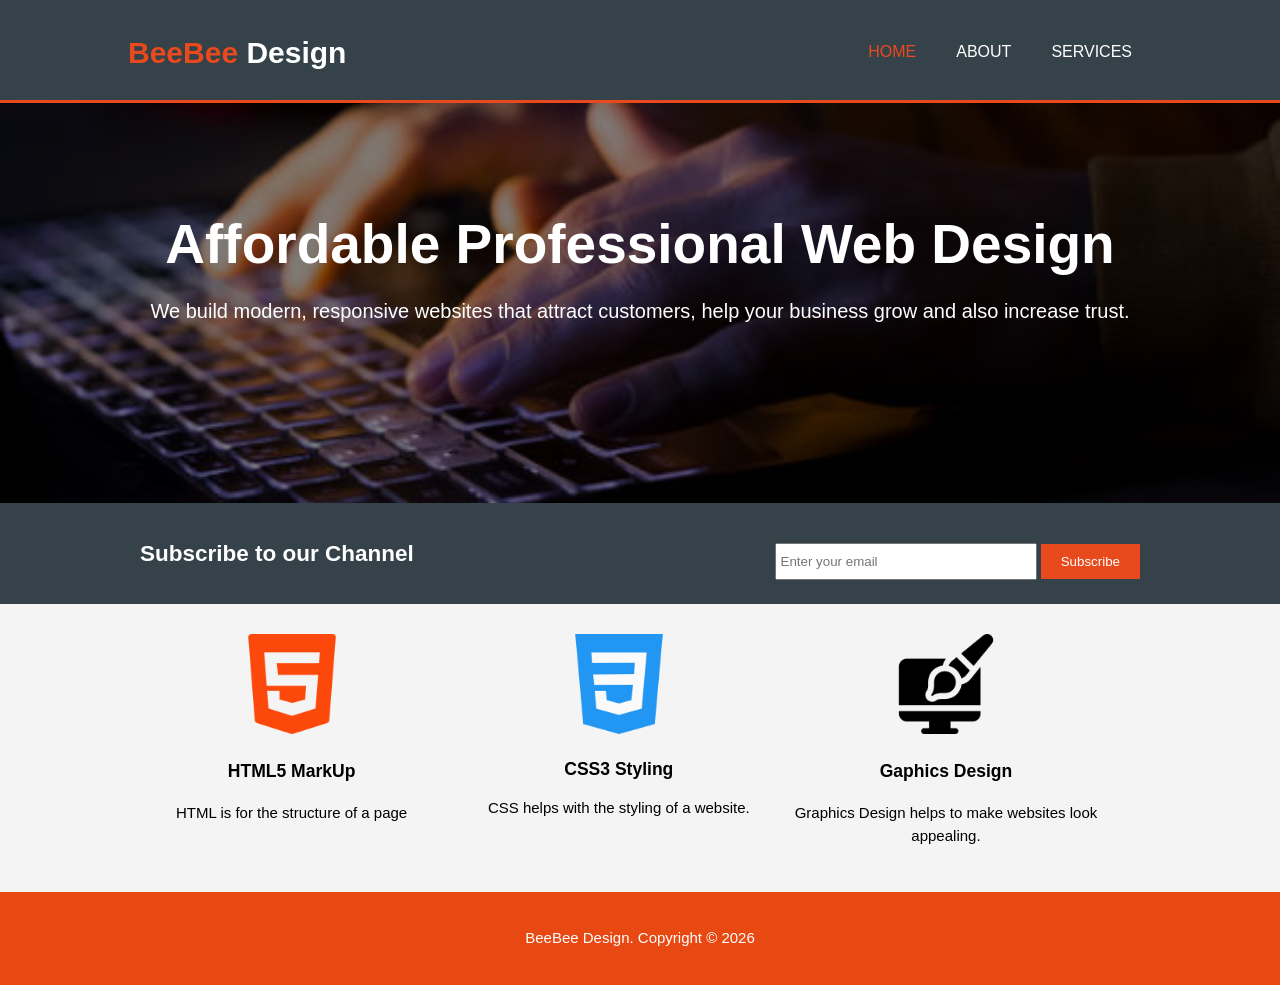
<file: index.html>
<!DOCTYPE html>
<html lang="en">
<head>
    <meta charset="UTF-8">
    <meta name="viewport" content="width=device-width, initial-scale=1.0">
    <title>BeeBee Design| Home</title>
    <link rel="stylesheet" href="style.css">
</head> 
<body>

    <header id="branding">
        <div class="container">
            <h1><span class="BB">BeeBee</span> Design</h1>
            <nav>
                <ul>
                    <li class="current"><a href="index.html">Home</a></li>
                    <li><a href="about.html">About</a></li>
                    <li><a href="services.html">Services</a></li>
                </ul>
            </nav>
        </div>
    </header>

    <section id="showcase">
        <div class="container">
            <h1>Affordable Professional Web Design</h1>
            <p>We build modern, responsive websites that attract customers, help your business grow and also increase trust.</p>
        </div>
    </section>

    <section id="newsletter">
        <div class="container">
            <h1>Subscribe to our Channel</h1>
            <form>
                <input type="email" placeholder="Enter your email">
                <button type="submit" class="button_1">Subscribe</button>
            </form>
        </div>
    </section>

    <section id="boxes">
        <div class="container">
            <div class="box" >
                <img src="./images/html-5.png" alt="html5 logo" class="logo_1">
                <h3 class="markup">HTML5 MarkUp</h3>
                <p>HTML is for the structure of a page</p>
            </div>

            <div class="box">
                <img src="./images/css-3.png" alt="css" class="logo_2">
                <h3 class="css">CSS3 Styling</h3>
                <p>CSS helps with the styling of a website.</p>
            </div>

            <div class="box">
                <img src="./images/graphic-design.png" alt="graphics design" class="logo_3">
                <h3>Gaphics Design</h3>
                <p>Graphics Design helps to make websites look appealing.</p>
            </div>
        </div>
    </section>

    <footer>
        <div>
            <p>BeeBee Design. Copyright &copy; 2026</p>
        </div>
    </footer>
    

</body>
</html>
</file>
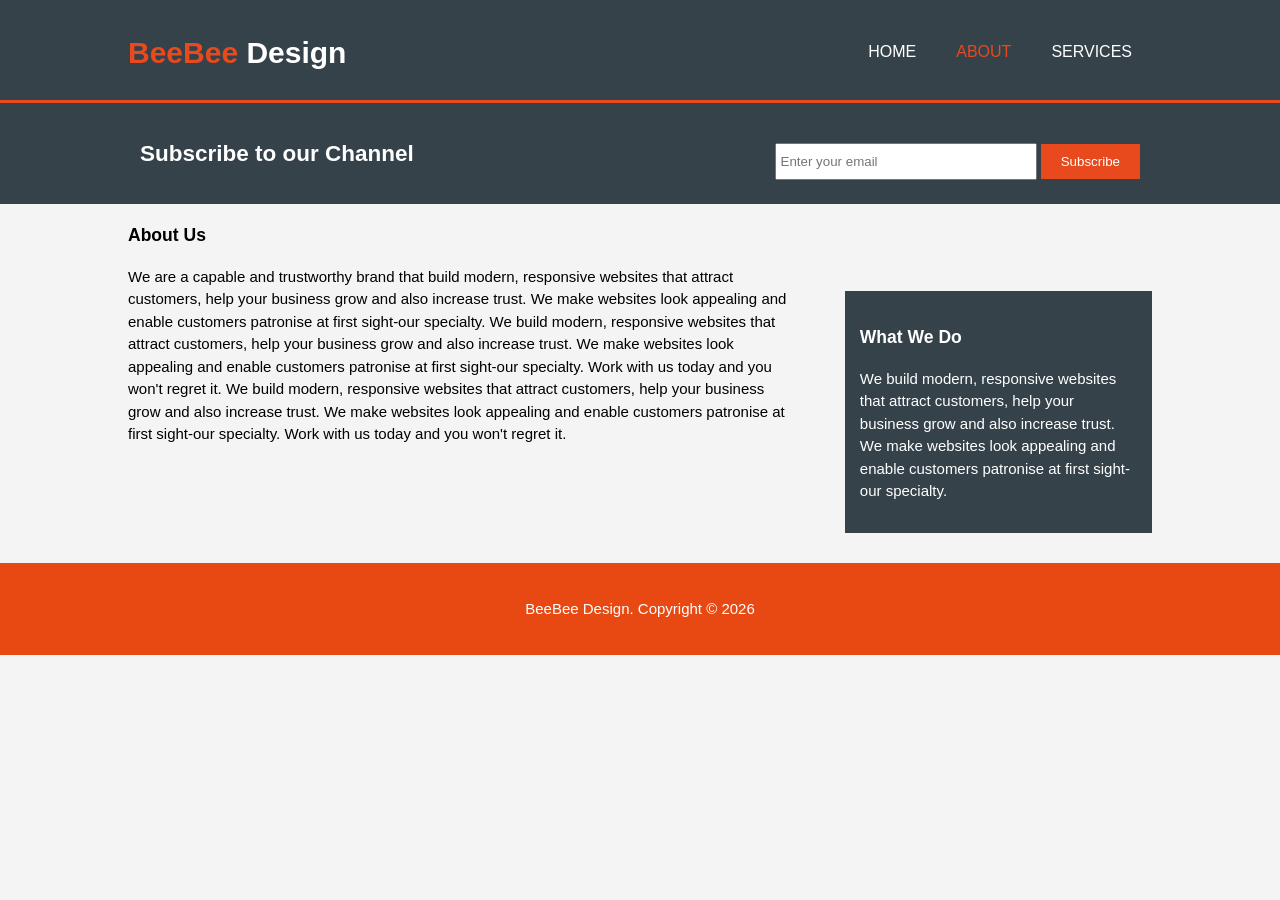
<file: about.html>
<!DOCTYPE html>
<html lang="en">
<head>
    <meta charset="UTF-8">
    <meta name="viewport" content="width=device-width, initial-scale=1.0">
    <title>BeeBee Design| About</title>
    <link rel="stylesheet" href="style.css">
</head>
<body>

    <header id="branding">
        <div class="container">
            <h1><span class="BB">BeeBee</span> Design</h1>
            <nav>
                <ul>
                    <li ><a href="index.html">Home</a></li>
                    <li class="current"><a href="about.html">About</a></li>
                    <li><a href="services.html">Services</a></li>
                </ul>
            </nav>
        </div>
    </header>


    <section id="newsletter">
        <div class="container">
            <h1>Subscribe to our Channel</h1>
            <form action="">
                <input type="email" placeholder="Enter your email">
                <button type="submit" class="button_1">Subscribe</button>
            </form>
        </div>
    </section>

    <section id="main">
        <div class="container">
            <article id="main_col"> <!--article element for articles-->
                <h1 class="page_title">About Us</h1>
                <p>We are a capable and trustworthy brand that build modern, responsive websites that attract customers, help your business grow and also increase trust. We make websites look appealing and enable customers patronise at first sight-our specialty. We build modern, responsive websites that attract customers, help your business grow and also increase trust. We make websites look appealing and enable customers patronise at first sight-our specialty. Work with us today and you won't regret it. We build modern, responsive websites that attract customers, help your business grow and also increase trust. We make websites look appealing and enable customers patronise at first sight-our specialty. Work with us today and you won't regret it.</p>
            </article>

            <aside id="sidebar"> <!--aside element for sidebars -->
                <div class="dark">
                    <h3>What We Do</h3>
                    <p>We build modern, responsive websites that attract customers, help your business grow and also increase trust. We make websites look appealing and enable customers patronise at first sight-our specialty.</p>
                </div>
            </aside>
            
        </div>
    </section>

    <footer>
        <div>
            <p>BeeBee Design. Copyright &copy; 2026</p>
        </div>
    </footer>
    

</body>
</html>
</file>
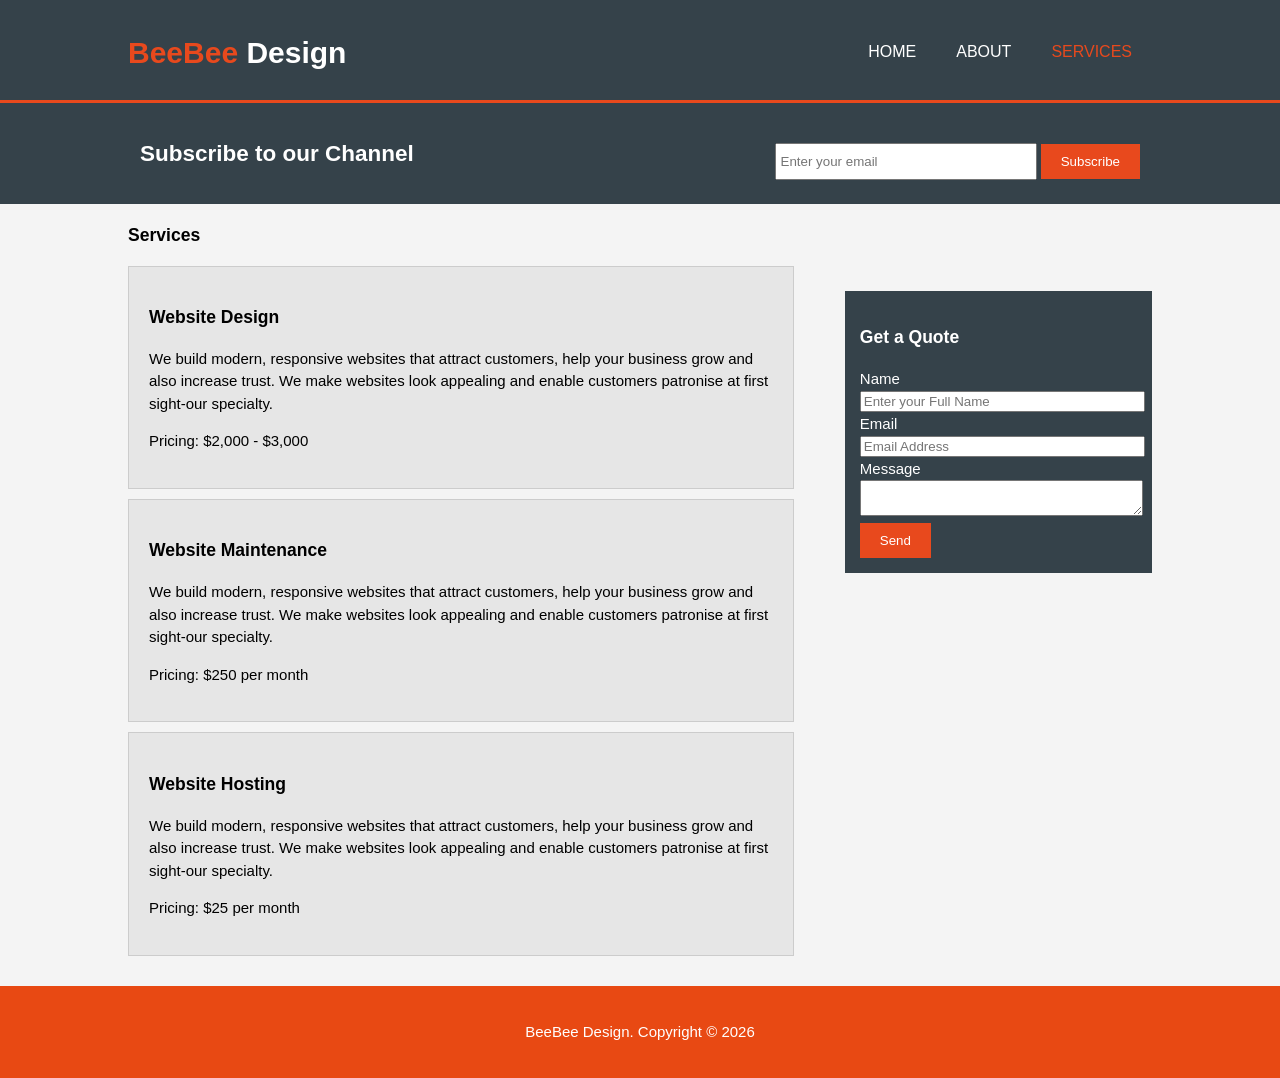
<file: services.html>
<!DOCTYPE html>
<html lang="en">
<head>
    <meta charset="UTF-8">
    <meta name="viewport" content="width=device-width, initial-scale=1.0">
    <title>BeeBee Design| About</title>
    <link rel="stylesheet" href="style.css">
</head>
<body>

    <header id="branding">
        <div class="container">
            <h1><span class="BB">BeeBee</span> Design</h1>
            <nav>
                <ul>
                    <li ><a href="index.html">Home</a></li>
                    <li ><a href="about.html">About</a></li>
                    <li class="current"><a href="services.html">Services</a></li>
                </ul>
            </nav>
        </div>
    </header>


    <section id="newsletter">
        <div class="container">
            <h1>Subscribe to our Channel</h1>
            <form action="">
                <input type="email" placeholder="Enter your email">
                <button type="submit" class="button_1">Subscribe</button>
            </form>
        </div>
    </section>

    <section id="main">
        <div class="container">
            <article id="main_col"> <!--article element for articles-->
                <h1 class="page_title">Services</h1>
                <ul id="services">
                    <li>
                        <h3>Website Design</h3>
                        <p><p>We build modern, responsive websites that attract customers, help your business grow and also increase trust. We make websites look appealing and enable customers patronise at first sight-our specialty.</p></p>
                        <p>Pricing: $2,000 - $3,000</p>
                    </li>

                    <li>
                        <h3>Website Maintenance</h3>
                        <p><p>We build modern, responsive websites that attract customers, help your business grow and also increase trust. We make websites look appealing and enable customers patronise at first sight-our specialty.</p></p>
                        <p>Pricing: $250 per month</p>
                    </li>

                    <li>
                        <h3>Website Hosting</h3>
                        <p><p>We build modern, responsive websites that attract customers, help your business grow and also increase trust. We make websites look appealing and enable customers patronise at first sight-our specialty.</p></p>
                        <p>Pricing: $25 per month</p>
                    </li>
                </ul>         
            </article>

            <aside id="sidebar"> <!--aside element for sidebars -->
                <div class="dark">
                    <h3>Get a Quote</h3>
                    <form class="quote">
                        <div>
                            <label for="name" id="name">Name</label><br>
                            <input type="text" placeholder="Enter your Full Name" id="name">
                        </div>

                        <div>
                            <label for="email" id="email">Email</label><br>
                            <input type="text" placeholder="Email Address" id="name">
                        </div>
                            
                        <div>
                            <label for="message" id="message">Message</label><br>
                            <textarea plaeholder="Message"></textarea>
                        </div>                
                        <button type="submit" class="button_1">Send</button>
                    </form>        
                </div>
            </aside>  
        </div>
    </section>

    <footer>
        <div>
            <p>BeeBee Design. Copyright &copy; 2026</p>
        </div>
    </footer>
    

</body>
</html>
</file>
<file: style.css>
body{
    font-size: 15px;
    line-height: 1.5;
    font-family: Arial, Helvetica, sans-serif;
    /*font: 150px/ 1.5/Arial, Helvetica, sans-serif; font-size, / line-height, / font-family.*/
    padding: 0;
    margin: 0;
    background-color: #f4f4f4;
}

/* GLOBAL*/
/*this container takes care of all containers in the website.*/
.container{
    width: 80%;
    margin: auto; /*This moves content to the middle of page because there are equal spaces to both left and rigt sides.*/
    /*overflow: visible is the default vaulue of the overflow property.*/
    overflow: hidden;

    /* overflow: hidden does two things, it crops any extending or overflowing child/content out and also expands to contain children in cases of floats by creating a BFC (Block Formatting Context).
    overflow:hidden puts a box around the element, clips anything outside and makes the parent responsible for any floats*/
}

ul{
    margin: 0;
    padding: 0;
}

.button_1{
    height: 35px;
    background: #e8491d;
    border: 0;
    padding: 0 20px 0 20px;/* top - left - bottom - right*/
    color: #ffffff;
}

.dark{
    padding: 15px;
    background: #35424a;
    color: #ffffff;
    margin-top: 10px;
    margin-bottom: 10px;
}

/*global*/
header{
    background-color: #35424a;
    color: #ffffff;
    padding-top: 30px;
    min-height: 70px; /*this is the smallest height it can attain, that is it canot be smaller than 70px. it can be longer than 70px though*/
    border-bottom: #e8491d 3px solid; /* color, weight, style*/
}

header a{
    color: #ffffff;
    text-decoration: none; /*Beause hyperlinks usually have underscore, we set the text decoration to "none" to remove any default decoration.*/
    text-transform: uppercase;
    font-size: 16px;
}


header li{
    float: left; /*This makes the individual list items float to the left that is home is by the left of services and services is also on the left of about and about comes last*/
    display: inline;
    list-style: none;
    padding: 0 20px 0 20px; /*top left bottom right*/
}

header #branding{
    float: left;
}


header h1{
    margin: 0;
    display: inline;
}

header nav{
    float: right;
    margin-top: 10px;
}
header .BB, header .current a{
    color: #e8491d;
}
header a:hover{
    color: #CCCCCC;
    font-weight: bold;
}


.css{
    margin-top: 15px;
    margin-bottom: 15px;
}
/*#showcase*/
#showcase{
    min-height: 400px;
    background-image: linear-gradient(rgba(0, 0, 0, 0.5), rgba(0, 0, 0, 0.5)), url("./images/laptopimage2.jpg");
    background-repeat: no-repeat;
    background-size: cover;
    background-position: center 80%;/*-300px moves image up while 300px moves image down*/
    text-align: center;
    color: #ffffff;
}

#showcase h1{
    margin-top: 100px;
    font-size: 55px;
    margin-bottom: 10px;
}

#showcase p{
    font-size: 20px;
    margin: 0;
}

#newsletter{
    padding: 15px;
    background: #35424a;
    color: #ffffff;
}

#newsletter h1{
    float: left;
}

#newsletter form{
    float: right;
    margin-top: 25px;
}

#newsletter input[type="email"]{
    padding: 4px;
    height: 25px;
    width: 250px;
}

/*#boxes*/
#boxes{
    margin-top: 20px;
}

#boxes .box{
    float: left;
    text-align: center;
    width: 30%;
    padding: 10px;
}


#boxes .box img{
    width: 100px;
}


/*#main_col*/
article#main_col{
    float: left;
    width: 65%;

}

/*aside*/
aside#sidebar{/*we don't use space when we're trying to identify the same element.*/
    float: right;
    width: 30%;
    margin-top: 77px;
}

/*aside services*/
.quote input, .quote textarea{ /*Here, we joined two combinators with the comma*/
    width: 100%;
}



/*Services*/
ul#services li{
    list-style: none;
    padding: 20px;
    border: #cccccc solid 1px;
    margin-bottom: 10px;
    background-color: #e6e6e6;

}


footer{
    padding: 20px;
    margin-top: 20px;
    background-color: #e84913;
    color: #ffffff;
    text-align: center;
}

/*media queries*/
@media(max-width:768px){/*any screen size smaller than 768px*/
header #branding, header nav, header nav li, #newsletter h1, #newsletter form, #boxes .box, article#main_col, aside#sidebar{
    float: none;
    text-align: center;
    width: 100%;
}

header{
    padding-bottom: 20px;
}

#showcase h1{
    margin-top: 40px;
}
#newsletter button, .quote button{
    display: block;
    width: 100%;
}

#newsletter form input[type="email"], .quote input, .quote textarea{
    width: 100%;
    margin-bottom: 5px;
}
}
</file>
